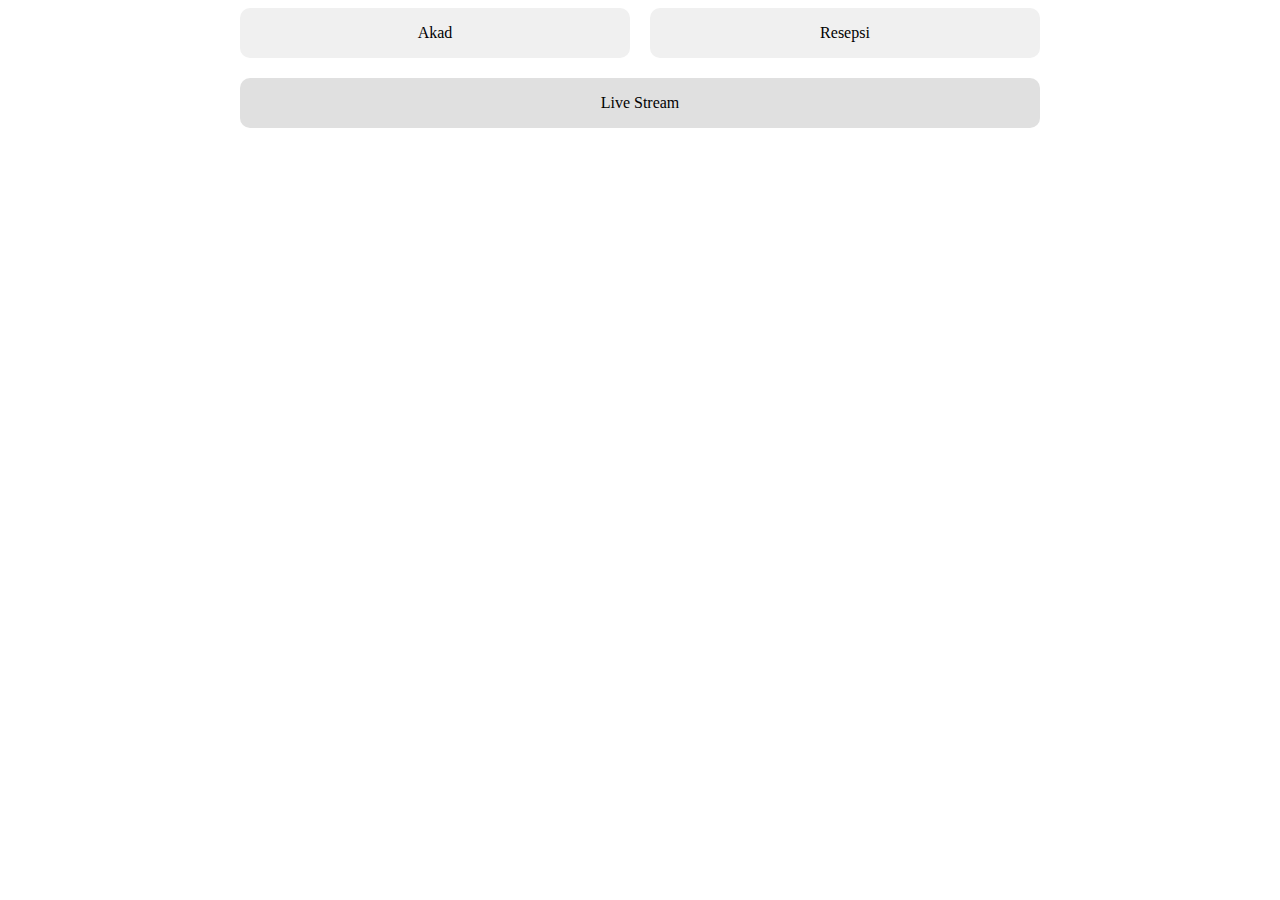
<file: coba.html>
<!DOCTYPE html>
<html lang="en">

<head>
    <meta charset="UTF-8">
    <meta name="viewport" content="width=device-width, initial-scale=1.0">
    <title>Document</title>
    <style>
        .acara {
            display: grid;
            grid-template-columns: 1fr 1fr;
            grid-template-areas:
                "akad resepsi"
                "livestream livestream";
            gap: 20px;
            max-width: 800px;
            margin: auto;
        }

        .akad {
            grid-area: akad;
            background-color: #f0f0f0;
            padding: 1rem;
            text-align: center;
            border-radius: 10px;
        }

        .resepsi {
            grid-area: resepsi;
            background-color: #f0f0f0;
            padding: 1rem;
            text-align: center;
            border-radius: 10px;
        }

        .livestream {
            grid-area: livestream;
            background-color: #e0e0e0;
            padding: 1rem;
            text-align: center;
            border-radius: 10px;
        }

        .akad, .resepsi, .livestream > *{
            margin: 0;
        }

        /* Responsif: tumpuk di layar kecil */
        @media screen and (max-width: 768px) {
            .acara {
                grid-template-columns: 1fr;
                grid-template-areas:
                    "akad"
                    "livestream"
                    "resepsi";
            }
        }
    </style>
</head>

<body>
    
    <div class="acara">
        <div class="akad">Akad</div>
        <div class="resepsi">Resepsi</div>
        <div class="livestream">Live Stream</div>
    </div>

</body>

</html>
</file>
